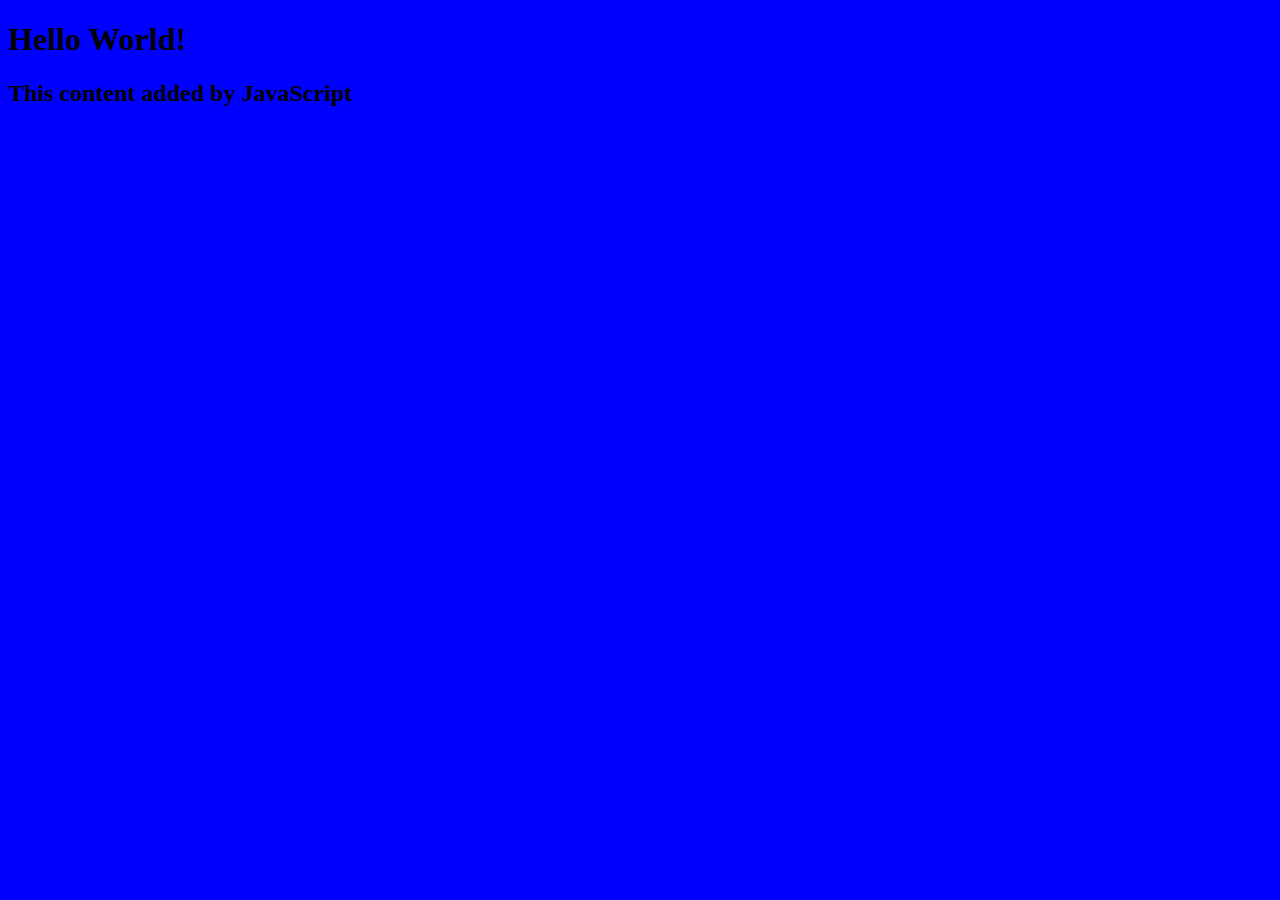
<file: basic/index.html>
<!DOCTYPE html>
<html lang="en">
<head>
    <meta charset="UTF-8">
    <meta name="viewport" content="width=device-width, initial-scale=1.0">
    <link rel="stylesheet" href="./style.css">
    <title>My Personal Website</title>
    
</head>
<body>
    <h1>Hello World!</h1>

    <script src="script.js"></script>
</body>
</html>
</file>
<file: basic/style.css>
body {
    background: blue;
  }
</file>
